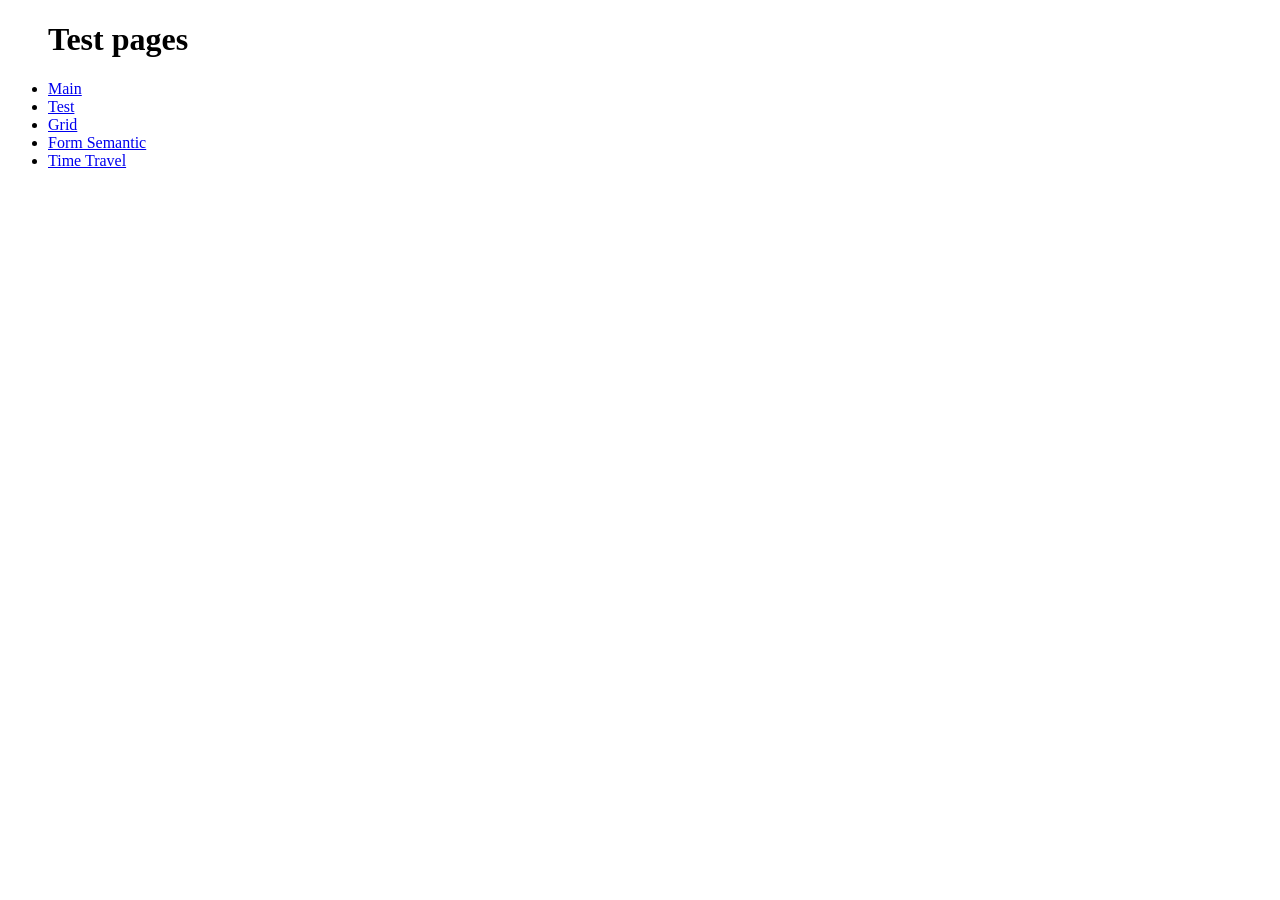
<file: index.html>
<!doctype html>
<html lang="en">
  <head>
    <meta charset="UTF-8" />
    <meta name="viewport" content="width=device-width, initial-scale=1.0" />
    <title>Index</title>
  </head>
  <body>
    <ul>
      <!--  -->
      <h1>Test pages</h1>
      <li><a href="main.html">Main</a></li>
      <li><a href="test.html">Test</a></li>
      <li><a href="grid.html">Grid</a></li>
      <li><a href="form_semantic.html">Form Semantic</a></li>
      <li><a href="time_travel.html">Time Travel</a></li>
    </ul>
  </body>
</html>
</file>
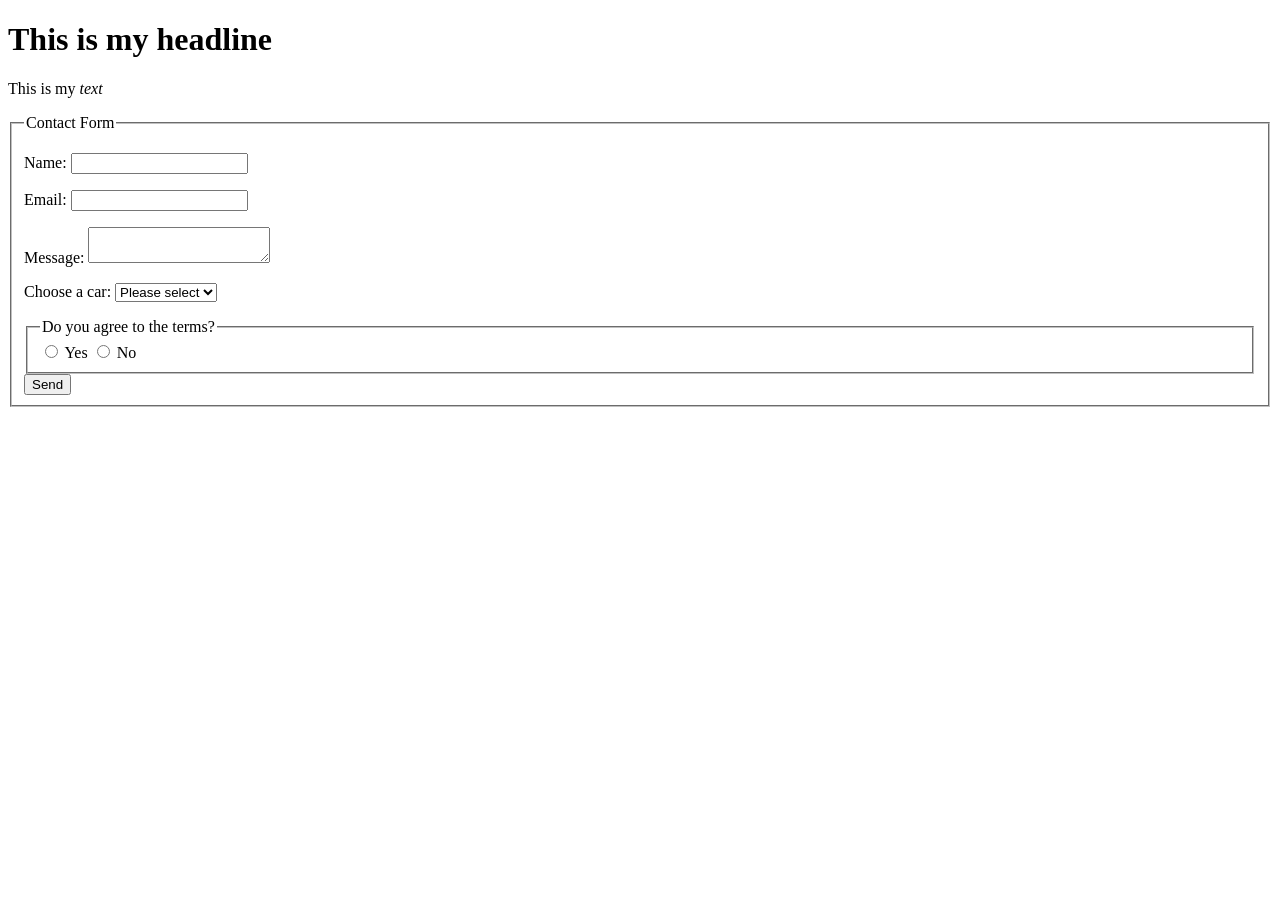
<file: form_semantic.html>
<!doctype html>
<html lang="en">
  <head>
    <meta charset="UTF-8" />
    <meta name="viewport" content="width=device-width, initial-scale=1.0" />
    <title>Submission Form</title>
  </head>
  <body>
    <main>
      <header>
        <h1>This is my headline</h1>
        <p>This is my <em>text</em></p>
      </header>

      <!-- Form -->
      <form>
        <fieldset>
          <legend>Contact Form</legend>
          <p>
            <label for="name">Name:</label>
            <input type="text" id="name" name="name" required />
          </p>
          <p>
            <label for="email">Email:</label>
            <input type="email" id="email" name="email" required />
          </p>
          <p>
            <label for="message">Message:</label>
            <textarea id="message" name="message" required></textarea>
          </p>
          <p>
            <label for="cars">Choose a car:</label>
            <select name="cars" id="cars" required>
              <option value="">Please select</option>
              <option value="volvo">Volvo</option>
              <option value="saab">Saab</option>
              <option value="mercedes">Mercedes</option>
              <option value="audi">Audi</option>
            </select>
          </p>

          <fieldset>
            <legend>Do you agree to the terms?</legend>
            <label
              ><input type="radio" name="radio" value="yes" required />
              Yes</label
            >
            <label
              ><input type="radio" name="radio" value="no" required /> No</label
            >
          </fieldset>
          <button type="submit">Send</button>
        </fieldset>
      </form>
    </main>
  </body>
</html>
</file>
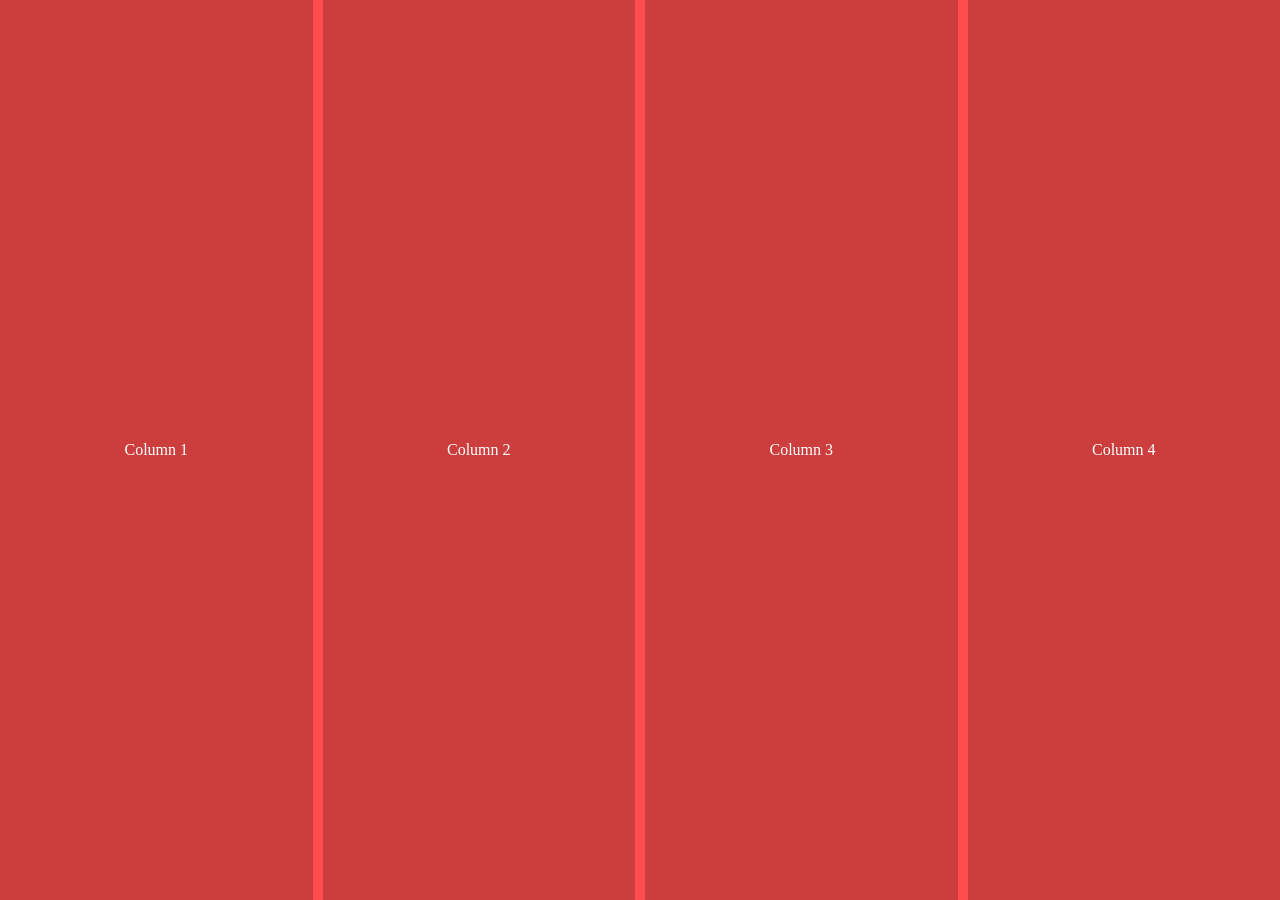
<file: grid.html>
<!doctype html>
<html lang="en">
  <head>
    <meta charset="UTF-8" />
    <meta name="viewport" content="width=device-width, initial-scale=1.0" />
    <title>Document</title>
  </head>
  <style>
    html,
    body {
      width: 100%;
      height: 100%;
      margin: 0;
      padding: 0;
    }

    .grid {
      display: grid;
      grid-template-columns: repeat(4, 1fr);
      grid-column-gap: 10px;
      grid-row-gap: 10px;
      background-color: rgba(255, 0, 0, 0.7);
      height: 100%;
      margin: 0;
      padding: 0;
    }

    .column {
      background-color: rgba(0, 0, 0, 0.2);
      color: white;
      justify-content: center;
      align-items: center;
      display: flex;
      padding: 0;
      margin: 0;
    }
  </style>
  <body>
    <div class="grid">
      <div class="column">Column 1</div>
      <div class="column">Column 2</div>
      <div class="column">Column 3</div>
      <div class="column">Column 4</div>
    </div>
  </body>
</html>
</file>
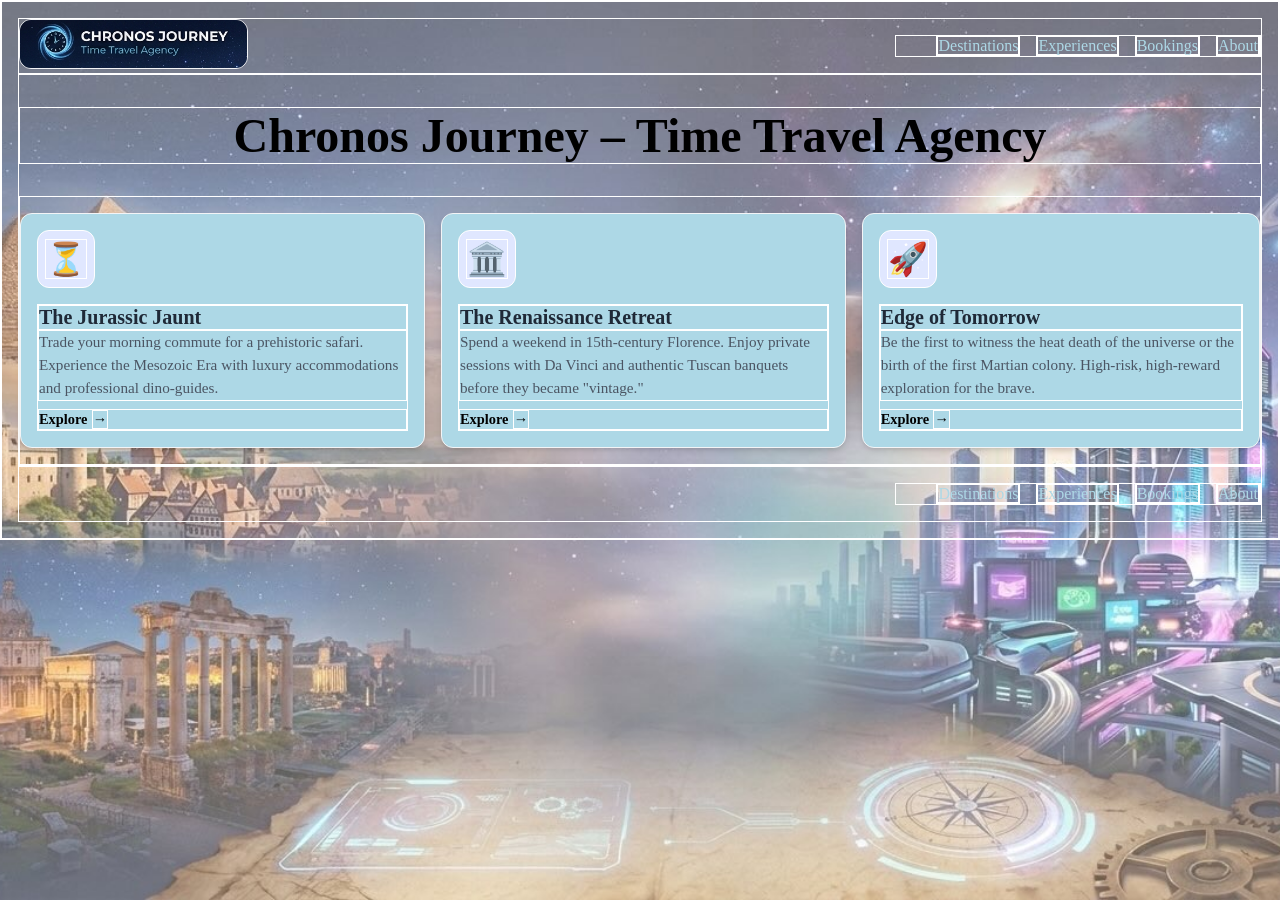
<file: time_travel.html>
<!doctype html>
<html lang="en">
  <head>
    <meta charset="UTF-8" />
    <meta name="viewport" content="width=device-width, initial-scale=1.0" />
    <title>Time Travel Agency</title>
    <link rel="stylesheet" href="time_travel_styles.css" />
  </head>
  <body>
    <header>
      <img src="time_travel_logo.png" alt="Chronos Journey Logo" />
      <ul>
        <li><a href="">Destinations</a></li>
        <li><a href="">Experiences</a></li>
        <li><a href="">Bookings</a></li>
        <li><a href="">About</a></li>
      </ul>
    </header>

    <main>
      <h1>Chronos Journey – Time Travel Agency</h1>
      <div class="trips">
        <article class="card">
          <div class="card-logo">
            <span role="img" aria-label="Clock Icon">⏳</span>
          </div>
          <div class="card-content">
            <h2 class="card-title">The Jurassic Jaunt</h2>
            <p class="card-description">
              Trade your morning commute for a prehistoric safari. Experience
              the Mesozoic Era with luxury accommodations and professional
              dino-guides.
            </p>
            <a href="#" class="card-link"> Explore <span>&rarr;</span> </a>
          </div>
        </article>

        <article class="card">
          <div class="card-logo">
            <span role="img" aria-label="Classical Building">🏛️</span>
          </div>
          <div class="card-content">
            <h2 class="card-title">The Renaissance Retreat</h2>
            <p class="card-description">
              Spend a weekend in 15th-century Florence. Enjoy private sessions
              with Da Vinci and authentic Tuscan banquets before they became
              "vintage."
            </p>
            <a href="#" class="card-link"> Explore <span>&rarr;</span> </a>
          </div>
        </article>

        <article class="card">
          <div class="card-logo">
            <span role="img" aria-label="Space Ship">🚀</span>
          </div>
          <div class="card-content">
            <h2 class="card-title">Edge of Tomorrow</h2>
            <p class="card-description">
              Be the first to witness the heat death of the universe or the
              birth of the first Martian colony. High-risk, high-reward
              exploration for the brave.
            </p>
            <a href="#" class="card-link"> Explore <span>&rarr;</span> </a>
          </div>
        </article>
      </div>
    </main>

    <footer>
      <ul>
        <li><a href="">Destinations</a></li>
        <li><a href="">Experiences</a></li>
        <li><a href="">Bookings</a></li>
        <li><a href="">About</a></li>
      </ul>
    </footer>
  </body>
</html>
</file>
<file: time_travel_styles.css>
/* https://www.freecodecamp.org/news/how-to-center-anything-with-css-align-a-div-text-and-more/ */

* {
  border: 1px white solid;
}

body {
  background-image: url("time_travel_bg.jpg");
  background-size: cover;
  background-position: center center;
  background-repeat: no-repeat;
  background-attachment: fixed;
  background-color: #2c2c34;
  min-height: 100%;
  margin: 0;
  padding: 1rem;

  --text-main: #1f2937;
  --text-muted: #4b5563;
  --bg-card: lightblue;
  --bg-card-hover: lightskyblue;
  --border: 1px solid #f3f4f6;
  --radius: 12px;
  --shadow: 0 4px 6px -1px rgb(0 0 0 / 0.1), 0 2px 4px -2px rgb(0 0 0 / 0.1);
}

body {
  display: grid;
  grid-template-rows: auto 1fr auto;
}

header,
footer {
  display: grid;
  grid-template-columns: auto 1fr auto;

  img {
    height: 3rem;
    border-radius: var(--radius);
    border: var(--border);
  }

  ul {
    grid-column: 3;
    display: flex;
    gap: 1rem;
    color: var(--bg-card);
    list-style: none;

    li:hover {
      color: var(--bg-card-hover);
    }
    li a {
      text-decoration: none;
      color: inherit;
    }
  }
}

main {
  h1 {
    text-align: center;
    font-size: 3rem;
  }

  .trips {
    display: flex;
    justify-content: space-between;
    gap: 1rem;
    padding-top: 1rem;
    padding-bottom: 1rem;

    .card {
      background: var(--bg-card);
      border-radius: var(--radius);
      border: var(--border);
      box-shadow: var(--shadow);
      padding: 1rem;
      display: flex;
      flex-direction: column;
      gap: 1rem;

      .card-logo {
        font-size: 2rem;
        background: #e0e7ff;
        width: 56px;
        height: 56px;
        display: grid;
        place-items: center;
        border-radius: var(--radius);
      }

      .card-content {
        flex: 1;
        display: grid;
        grid-template-rows: auto 1fr auto;

        .card-title {
          margin: 0;
          font-size: 1.25rem;
          font-weight: 700;
          color: var(--text-main);
        }

        .card-description {
          margin: 0;
          font-size: 0.95rem;
          line-height: 1.5;
          color: var(--text-muted);
        }

        .card-link {
          margin-top: 8px;
          color: var(--primary);
          text-decoration: none;
          font-weight: 600;
          font-size: 0.9rem;
          display: inline-flex;
          align-items: center;
          gap: 0.3em;
        }
      }
    }

    .card:hover {
      background-color: var(--bg-card-hover);
    }
  }
}

@media screen and (max-width: 600px) {
  main {
    .trips {
      flex-direction: column;
    }
  }
}
</file>
